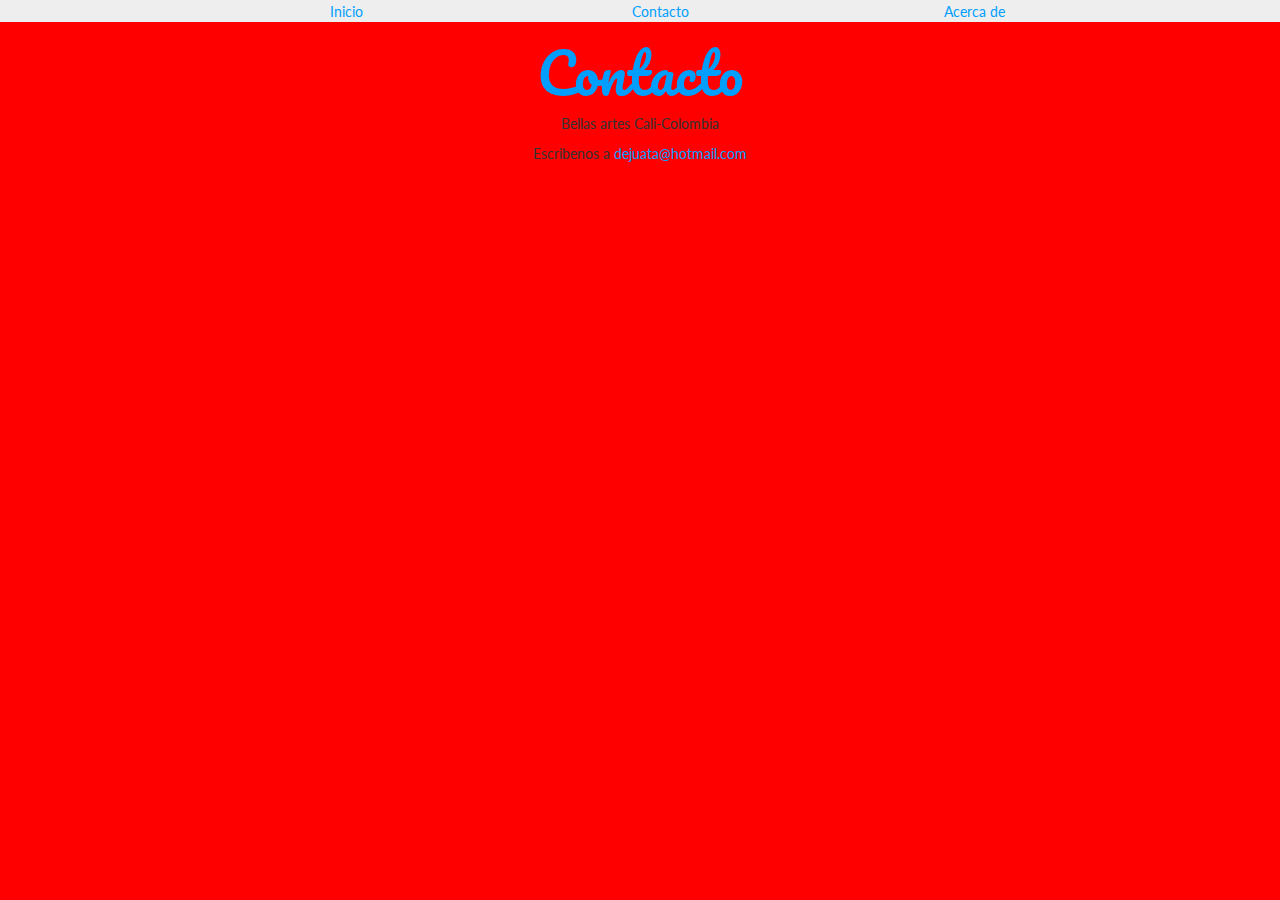
<file: contacto.html>
<!DOCTYPE html>
<html lang="es">
	<head>
		<meta charset="utf-8" />		
		<title>El mejor lugar para comer</title>		
		<link rel="stylesheet" type="text/css" href="https://maxcdn.bootstrapcdn.com/bootstrap/3.3.6/css/bootstrap.min.css">
		<link rel="stylesheet" type="text/css" href="css/stylesheet.css">
		<link href='https://fonts.googleapis.com/css?family=Pacifico' rel='stylesheet' type='text/css'>
		<link href='https://fonts.googleapis.com/css?family=Lato:400,300,700' rel='stylesheet' type='text/css'>		
	</head>
	<body>
		<nav class="text-center se-gris padding-largo">
			<ul class="no-lista">
				<li class="col-md-3 inline-block"><a href="index.html">Inicio</a></li>
				<li class="col-md-3 inline-block"><a href="contacto.html">Contacto</a></li>
				<li class="col-md-3 inline-block"><a href="index.html">Acerca de</a></li>
			</ul>
		</nav>
		<div class="text-center">
			<section>
				<h1 class="pacifico grande azul">Contacto</h1>
				<p>
					Bellas artes Cali-Colombia
				</p>
				<p>
					Escribenos a <a href="dejuata@hotmail.com">dejuata@hotmail.com</a>
				</p>
				<iframe src="https://www.google.com/maps/embed?pb=!1m28!1m12!1m3!1d151571.85297677055!2d-76.61881664468298!3d3.348379843552448!2m3!1f0!2f0!3f0!3m2!1i1024!2i768!4f13.1!4m13!3e6!4m5!1s0x8e309eb12e0877d1%3A0xc87a434dcab6347e!2sJamund%C3%AD+-+Valle+del+Cauca%2C+Colombia!3m2!1d3.2620839999999998!2d-76.541073!4m5!1s0x8e30a6f0cc4bb3f1%3A0x1f0fb5e952ae6168!2sCali%2C+Valle+del+Cauca%2C+Colombia!3m2!1d3.4516467!2d-76.5319854!5e0!3m2!1ses!2ses!4v1491249965339" width="600" height="450" frameborder="0" style="border:0" allowfullscreen></iframe>
			</section>
		</div>

		
	</body>	
</html>
</file>
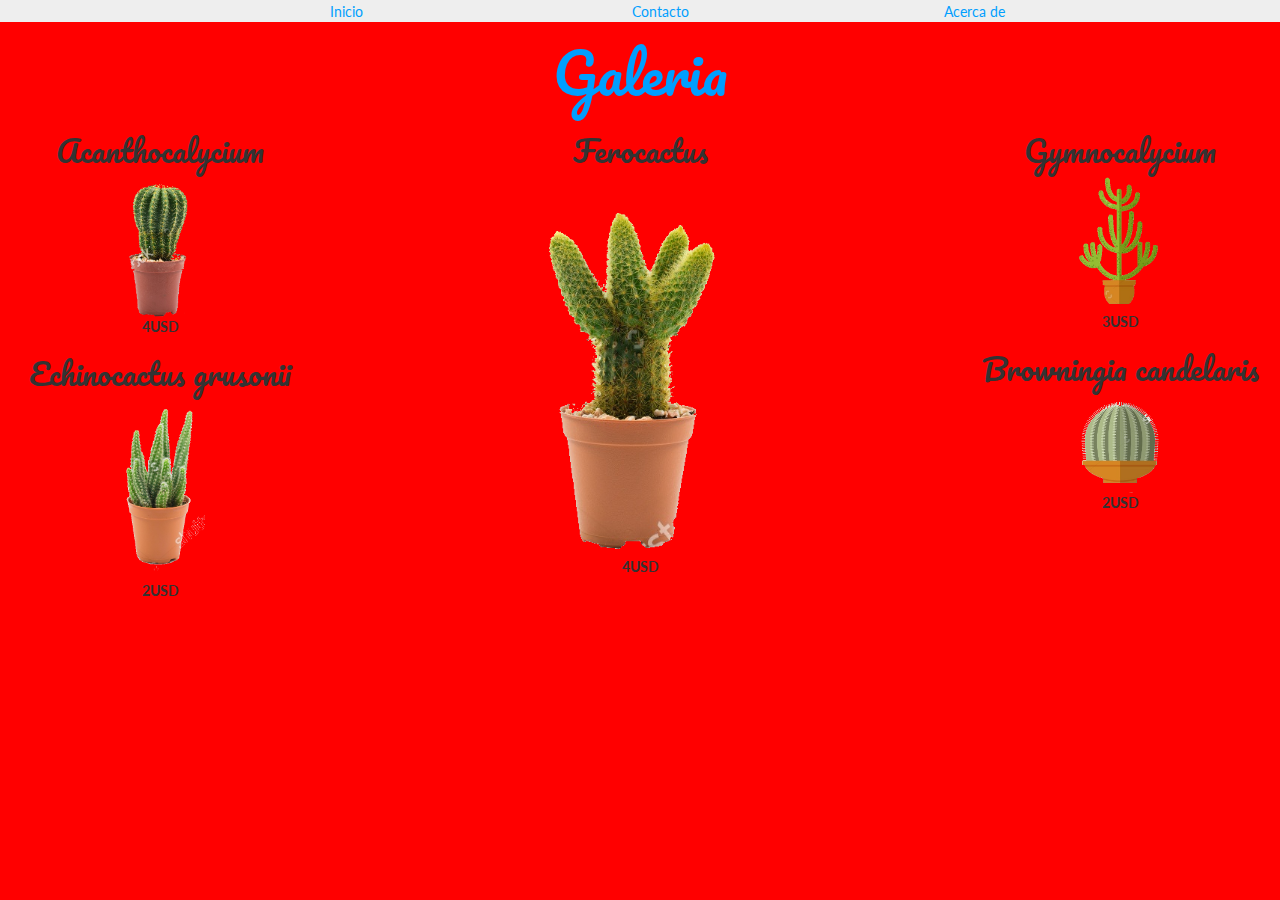
<file: menu.html>
<!DOCTYPE html>
<html lang="es">
	<head>
		<meta charset="utf-8" />		
		<title>El mejor lugar para comer</title>		
		<link rel="stylesheet" type="text/css" href="https://maxcdn.bootstrapcdn.com/bootstrap/3.3.6/css/bootstrap.min.css">
		<link rel="stylesheet" type="text/css" href="css/stylesheet.css">
		<link href='https://fonts.googleapis.com/css?family=Pacifico' rel='stylesheet' type='text/css'>
		<link href='https://fonts.googleapis.com/css?family=Lato:400,300,700' rel='stylesheet' type='text/css'>		
	</head>
	<body>

		<nav class="text-center se-gris padding-largo">
			<ul class="no-lista">
				<li class="col-md-3 inline-block"><a href="index.html">Inicio</a></li>
				<li class="col-md-3 inline-block"><a href="contacto.html">Contacto</a></li>
				<li class="col-md-3 inline-block"><a href="index.html">Acerca de</a></li>
			</ul>
		</nav>

		<section>
			<div class="text-center">
				<h1 class="pacifico grande azul">Galeria</h1>				
				<div class="col-md-3 ">

					<article>
						<h2 class="pacifico">Acanthocalycium</h2>
						<img src="img/cactus1.png" class="col-md-5 col-xs-5 quitar-float">
						<p>
							<strong>4USD</strong>
						</p>
					</article>

					<article>
						<h2 class="pacifico">Echinocactus grusonii </h2>
						<img src="img/cactus2.png" class="col-md-5 col-xs-5  quitar-float">
						<p>
							<strong>2USD</strong>
						</p>
					</article>
				</div>

				<div class="col-md-6  arriba">
					<article>
						<h2 class="pacifico">Ferocactus</h2>
						<img src="img/cactus3.png" class="col-md-5 col-xs-5  quitar-float">
						<p>
							<strong>4USD</strong>
						</p>
					</article>
				</div>

				<div class="col-md-3 ">
					<article>
						<h2 class="pacifico">Gymnocalycium</h2>
						<img src="img/cactus4.png" class="col-md-5 col-xs-5  quitar-float">
						<p>
							<strong>3USD</strong>
						</p>
					</article>

					<article>
						<h2 class="pacifico">Browningia candelaris</h2>
						<img src="img/cactus5.png" class="col-md-5 col-xs-5  quitar-float">
						<p>
							<strong>2USD</strong>
						</p>
					</article>
				</div>
			</div>

		</section>

		
	</body>	
</html>
</file>
<file: css/stylesheet.css>
body{
	font-family: 'Lato', sans-serif;
	background-color: red;
}
.pacifico{
	font-family: 'Pacifico',cursive;
}
img{
	max-width: 100%;
}
.quitar-float{
	float: none;
}
.espacio-arriba{
	margin-top:100px;
}
.grande{
	font-size: 4em;
}
.verde{
	color: #00887C;
}
a, .azul{
	color: #009FFF;
}
.espacio-derecha{
	margin-right: 1em;
}
.no-lista li{
	list-style-type: none;
	margin: 0px;
	padding: 0px;
}
.se-gris{
	background-color:  #eee;
}
.padding-largo{
	padding-top: 2px;

}
.inline-block{
	float: none;
	display: inline-block;

}
.arriba{
	vertical-align: top;
}
.retraso{
	-webkit-animation-delay: 1s;
	-moz-animation-delay: 1s;
	animation-delay: 1s;
}
.retraso2{
	-webkit-animation-delay: 2s;
	-moz-animation-delay: 2s;
	animation-delay: 2s;
}
</file>
